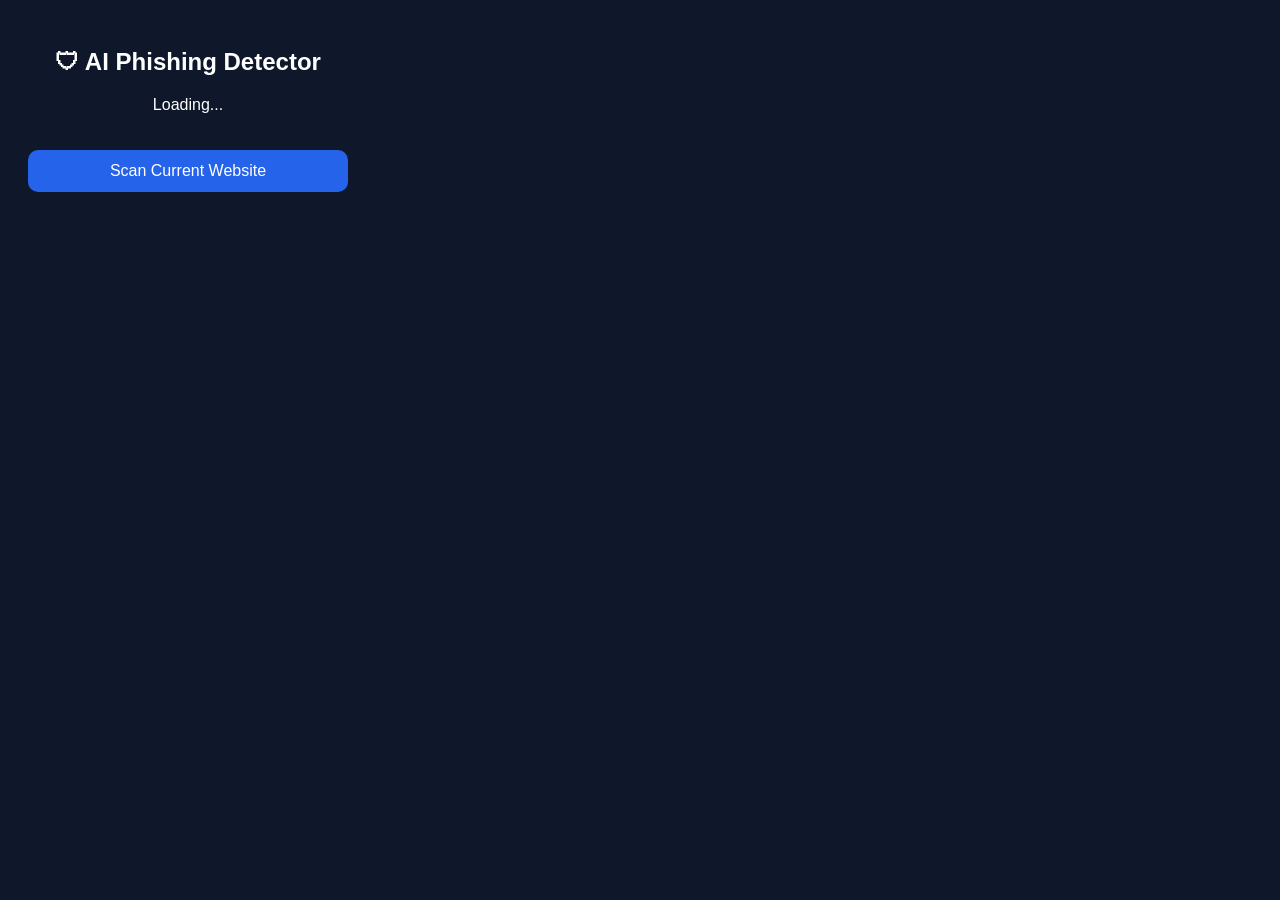
<file: extension/popup.html>
<!DOCTYPE html>
<html>

<head>

<meta charset="UTF-8">

<title>AI Phishing Detector</title>

<link rel="stylesheet" href="popup.css">

</head>

<body>

<div class="container">

<h2>🛡 AI Phishing Detector</h2>

<p id="url">Loading...</p>

<button id="scanBtn">

Scan Current Website

</button>

<div id="result"></div>

</div>

<script src="popup.js"></script>

</body>

</html>
</file>
<file: extension/popup.css>
body{

width:320px;

padding:20px;

font-family:Poppins,sans-serif;

background:#0f172a;

color:white;

}

.container{

text-align:center;

}

button{

width:100%;

padding:12px;

margin-top:20px;

border:none;

border-radius:10px;

background:#2563eb;

color:white;

cursor:pointer;

font-size:16px;

}

button:hover{

background:#1d4ed8;

}

#result{

margin-top:20px;

font-size:18px;

font-weight:bold;

}
</file>
